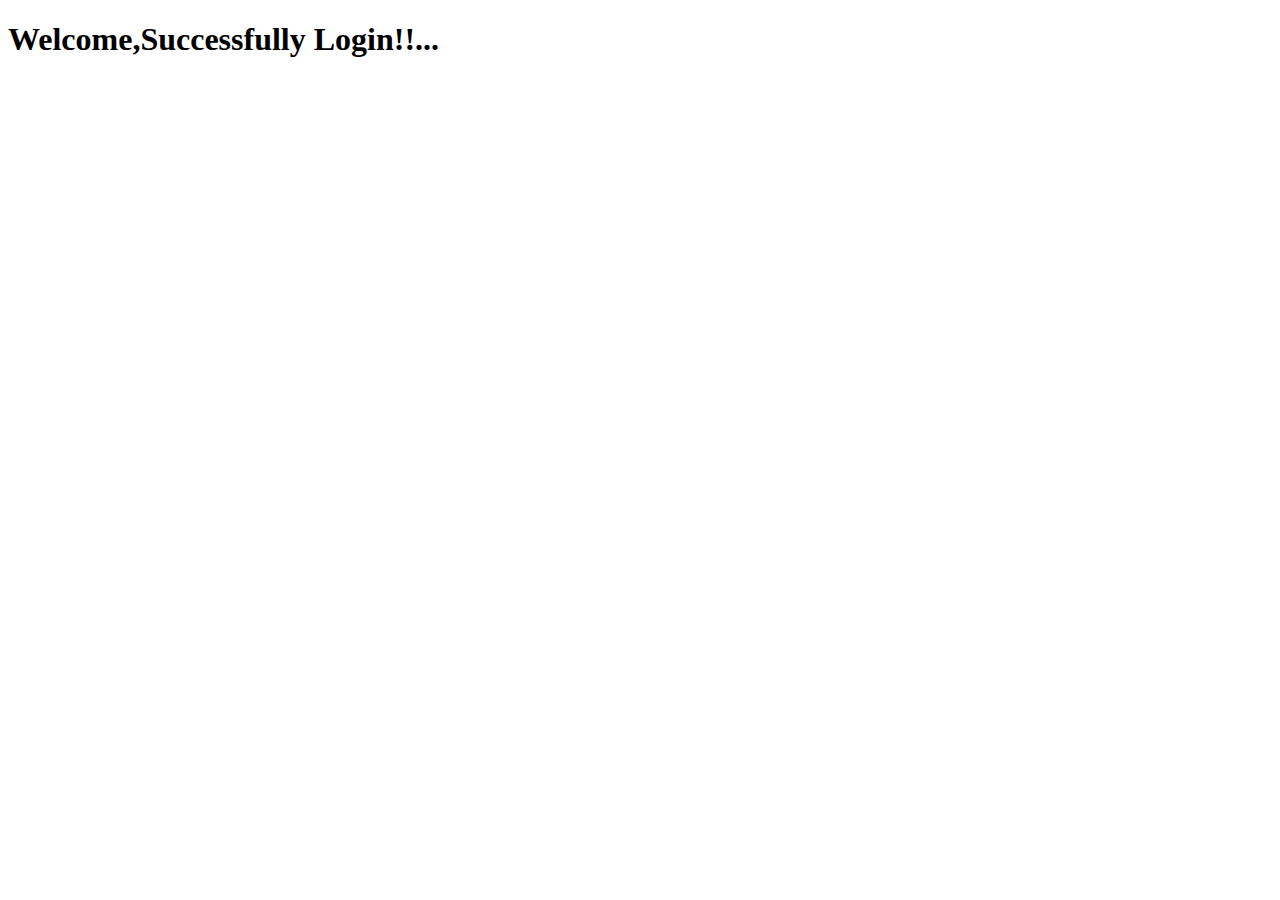
<file: home.html>
<!DOCTYPE html>
<html lang="en">
<head>
    <meta charset="UTF-8">
    <meta name="viewport" content="width=device-width, initial-scale=1.0">
    <title>Welcome Page</title>
</head>
<body>
    <h1>  Welcome,Successfully Login!!...</h1>
    
</body>
</html>
</file>
